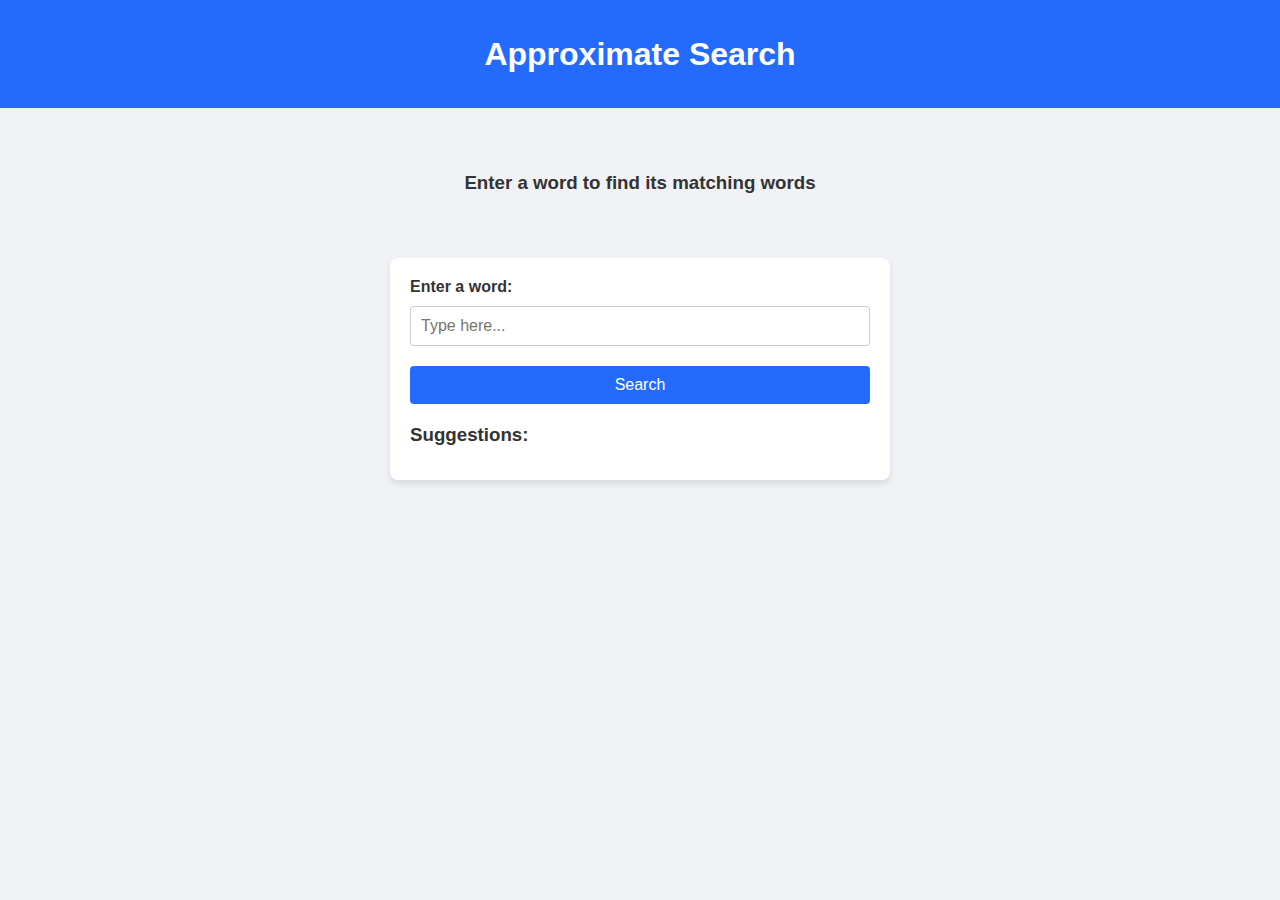
<file: challange1/index.html>
<!DOCTYPE html>
<html lang="en">
<head>
  <meta charset="UTF-8">
  <meta name="viewport" content="width=device-width, initial-scale=1.0">
  <title>Approximate Search</title>
  <style>
    * {
      box-sizing: border-box;
      margin: 0;
      padding: 0;
    }
    body {
      font-family: Arial, sans-serif;
      background-color: #f0f2f5;
      color: #333;
    }
    .heading {
      background-color: #246bfd;
      color: white;
      padding: 15px;
      text-align: center;
      margin-bottom: 20px;
      display: flex;
      justify-content: center;
      align-items: center;
      height: 12vh;
    }
    .container {
      max-width: 500px;
      margin: auto;
      background-color: white;
      padding: 20px;
      border-radius: 8px;
      box-shadow: 0 4px 6px rgba(0, 0, 0, 0.1);
    }
    label {
      font-weight: bold;
      display: block;
      margin-bottom: 10px;
    }
    input[type="text"] {
      width: 100%;
      padding: 10px;
      margin-bottom: 20px;
      border: 1px solid #ccc;
      border-radius: 4px;
      font-size: 16px;
    }
    button {
      width: 100%;
      padding: 10px;
      background-color: #246bfd;
      color: white;
      border: none;
      border-radius: 4px;
      font-size: 16px;
      cursor: pointer;
      transition: background-color 0.3s;
    }
    button:hover {
      background-color: #0056b3;
    }
    h3 {
      margin-top: 20px;
    }
    ul {
      list-style: none;
      padding: 0;
    }
    li {
      padding: 10px;
      background-color: #f9f9f9;
      border: 1px solid #ccc;
      border-radius: 4px;
      margin-bottom: 10px;
      font-size: 16px;
    }
    .subh{
      display: flex;
      justify-content: center;
      margin: 5%;
    }
    #suggestions{
      margin: 3%;
    }
  </style>
</head>
<body>
  <h1 class="heading">Approximate Search</h1>
  <h3 class="subh">Enter a word to find its matching words</h3>
  <div class="container">
    <label for="search">Enter a word:</label>
    <input type="text" id="search" placeholder="Type here..." />
    <button onclick="search()">Search</button>
    <h3>Suggestions:</h3>
    <ul id="suggestions"></ul>
  </div>

  <script>
    async function search() {
      const query = document.getElementById('search').value;
      const response = await fetch(`/search?q=${encodeURIComponent(query)}`);
      const suggestions = await response.json();
      const suggestionsList = document.getElementById('suggestions');
      suggestionsList.innerHTML = '';
      suggestions.forEach(word => {
        const listItem = document.createElement('li');
        listItem.textContent = word;
        suggestionsList.appendChild(listItem);
      });
    }
  </script>
</body>
</html>
</file>
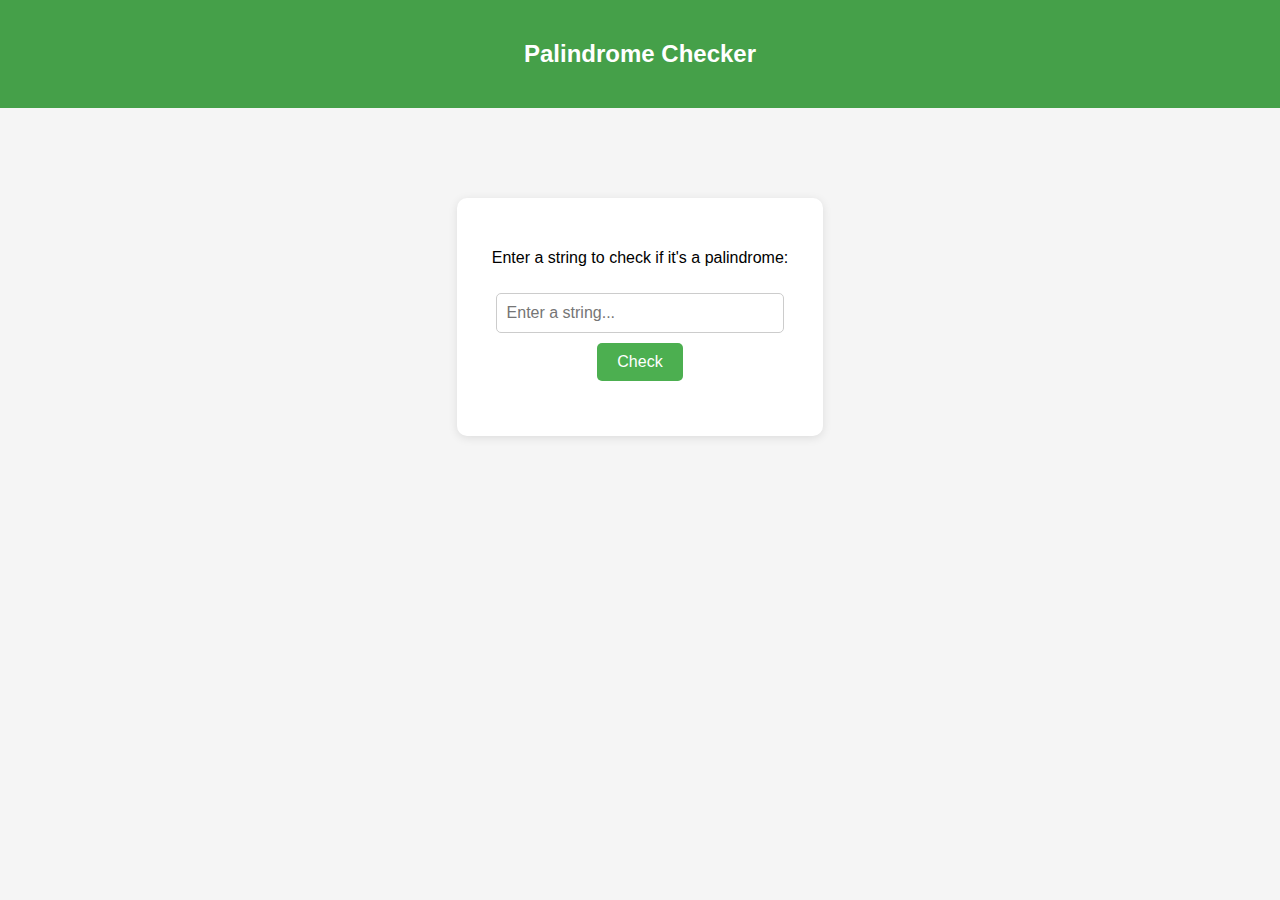
<file: challange4/index.html>
<!DOCTYPE html>
<html lang="en">
<head>
  <meta charset="UTF-8">
  <meta name="viewport" content="width=device-width, initial-scale=1.0">
  <title>Palindrome Checker</title>
  <style>
    body {
      font-family: Arial, sans-serif;
      background-color: #f5f5f5;
      text-align: center;
      margin: 0;
      padding: 0;
    }
    .container {
      background-color: #ffffff;
      margin-top: 10vh;
      padding: 35px;
      border-radius: 10px;
      box-shadow: 0 2px 10px rgba(0, 0, 0, 0.1);
      display: inline-block;
      max-width: 400px;
    }
    input[type="text"] {
      width: 90%;
      padding: 10px;
      font-size: 16px;
      margin: 10px 0;
      border: 1px solid #ccc;
      border-radius: 5px;
    }
    button {
      padding: 10px 20px;
      background-color: #4CAF50;
      color: #fff;
      font-size: 16px;
      border: none;
      border-radius: 5px;
      cursor: pointer;
    }
    button:hover {
      background-color: #45a049;
    }
    .result {
      margin-top: 20px;
      font-size: 18px;
      font-weight: bold;
    }
    .heading{
      margin: 0;
      padding: 0;
      height: 12vh;
      display: flex;
      justify-content: center;
      align-items: center;
      background-color: #45a049;
      color: white;
    }
  </style>
</head>
<body>
  <h2 class="heading">Palindrome Checker</h2>
  <div class="container">
    <p>Enter a string to check if it's a palindrome:</p>
    <input type="text" id="inputString" placeholder="Enter a string..." />
    <br />
    <button onclick="checkPalindrome()">Check</button>
    <div class="result" id="result"></div>
  </div>

  <script>
    // JavaScript Logic
    function checkPalindrome() {
      const input = document.getElementById("inputString").value;
      const resultDiv = document.getElementById("result");

      // Sanitize and check for palindrome
      const sanitizedStr = input.replace(/[^a-zA-Z0-9]/g, "").toLowerCase();
      const isPalindrome = sanitizedStr === sanitizedStr.split("").reverse().join("");

      // Display result
      if (input.trim() === "") {
        resultDiv.textContent = "Please enter a valid string.";
        resultDiv.style.color = "red";
      } else if (isPalindrome) {
        resultDiv.textContent = `The string '${input}' is a palindrome.`;
        resultDiv.style.color = "green";
      } else {
        resultDiv.textContent = `The string '${input}' is not a palindrome.`;
        resultDiv.style.color = "red";
      }
    }
  </script>
</body>
</html>
</file>
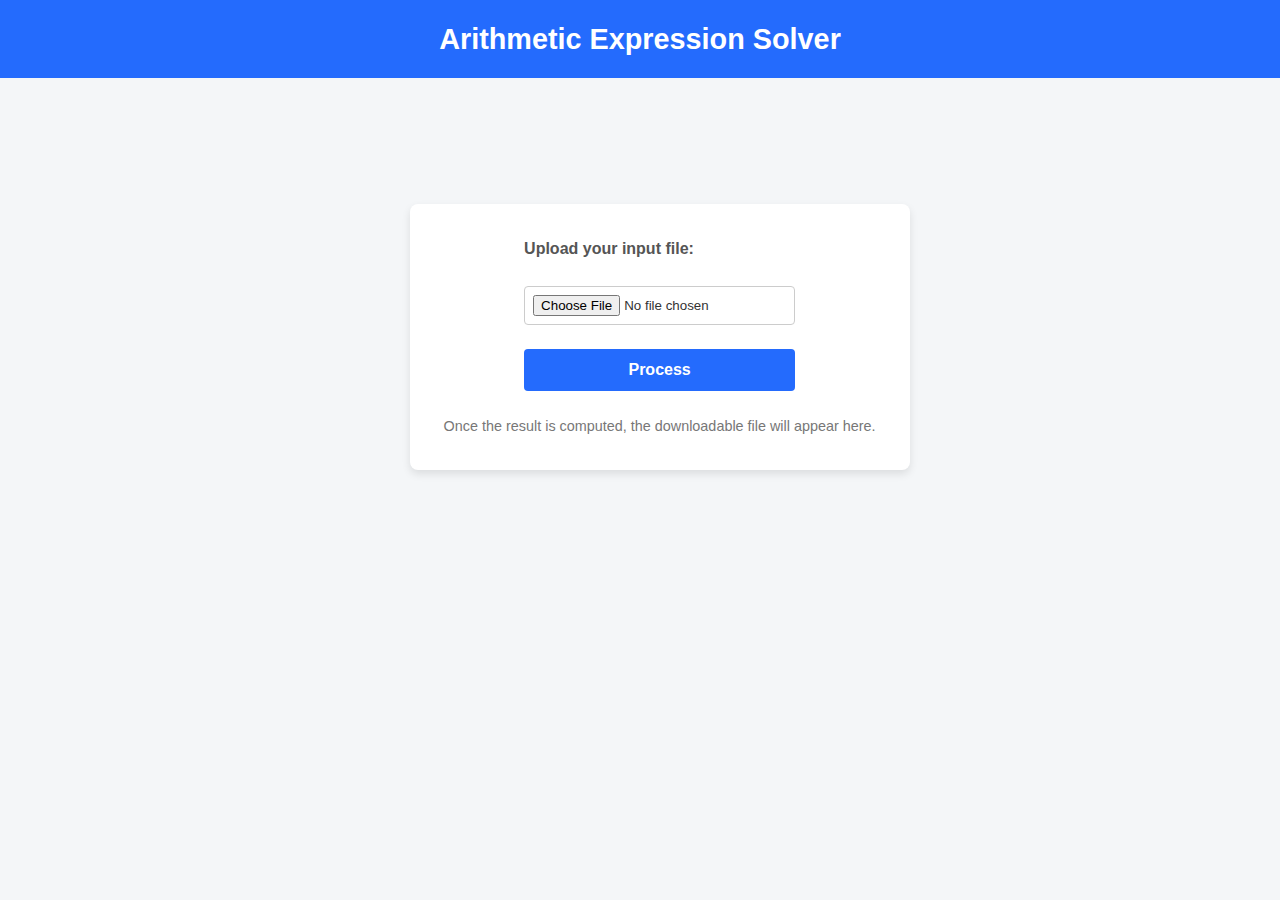
<file: challange2/public/index.html>
<!DOCTYPE html>
<html lang="en">
<head>
    <meta charset="UTF-8">
    <meta name="viewport" content="width=device-width, initial-scale=1.0">
    <title>Arithmetic Expression Solver</title>
    <style>
        * {
            margin: 0;
            padding: 0;
            box-sizing: border-box;
        }

        body {
            font-family: Arial, sans-serif;
            background-color: #f4f6f8;
            color: #333;
            line-height: 1.6;
            min-height: 100vh;
            margin: 0;
            display: flex;
            flex-direction: column;
        }

        .heading {
            background-color: #246bfd;
            color: white;
            width: 100%;
            text-align: center;
            padding: 1rem;
            font-size: 1.8rem;
            font-weight: bold;
        }

        .container {
            background-color: white;
            width: 90%;
            max-width: 500px;
            padding: 2rem;
            border-radius: 8px;
            box-shadow: 0 4px 8px rgba(0, 0, 0, 0.1);
            margin-top: 2rem;
            display: flex;
            flex-direction: column;
            align-items: center;
            margin-left: 32%;
            margin-top: 14vh;
        }

        form {
            display: flex;
            flex-direction: column;
            gap: 1.5rem;
        }

        label {
            font-weight: bold;
            color: #555;
        }

        input[type="file"] {
            border: 1px solid #ccc;
            padding: 0.5rem;
            border-radius: 4px;
            cursor: pointer;
        }

        input[type="file"]:hover {
            border-color: #246bfd;
        }

        button {
            background-color: #246bfd;
            color: white;
            border: none;
            padding: 0.75rem;
            border-radius: 4px;
            font-size: 1rem;
            font-weight: bold;
            cursor: pointer;
            transition: background-color 0.3s ease;
        }

        button:hover {
            background-color: #004abf;
        }

        #result {
            margin-top: 1.5rem;
            font-size: 0.9rem;
            color: #777;
            text-align: center;
        }
    </style>
</head>
<body>
    <h1 class="heading">Arithmetic Expression Solver</h1>
    <div class="container">
        <form id="uploadForm" action="/process-file" method="post" enctype="multipart/form-data">
            <label for="file">Upload your input file:</label>
            <input type="file" id="file" name="file" accept=".txt" required>
            <button type="submit">Process</button>
        </form>
        <div id="result">
            Once the result is computed, the downloadable file will appear here.
        </div>
    </div>
    <script src="script.js"></script>
</body>
</html>
</file>
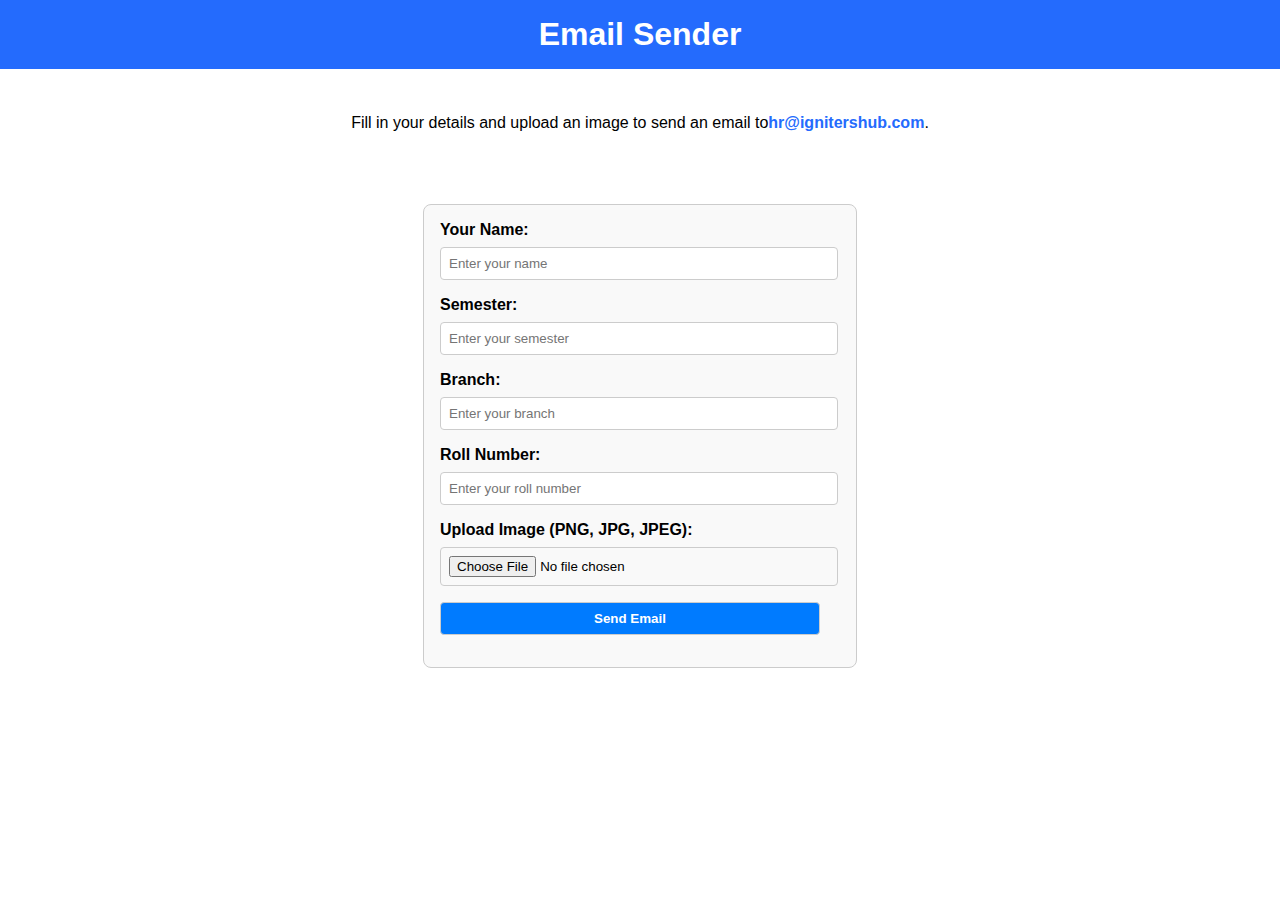
<file: challange3/public/index.html>
<!DOCTYPE html>
<html lang="en">
<head>
    <meta charset="UTF-8">
    <meta name="viewport" content="width=device-width, initial-scale=1.0">
    <title>Email Sender</title>
    <style>
        body {
            font-family: Arial, sans-serif;
            margin: 0;
            padding: 0;
        }
        form {
            max-width: 400px;
            margin: auto;
            padding: 1rem;
            border: 1px solid #ccc;
            border-radius: 8px;
            background-color: #f9f9f9;
            margin-top: 8vh;
        }
        label {
            display: block;
            margin-bottom: 0.5rem;
            font-weight: bold;
        }
        input, button {
            width: 95%;
            padding: 0.5rem;
            margin-bottom: 1rem;
            border: 1px solid #ccc;
            border-radius: 4px;

        }
        button {
            background-color: #007BFF;
            color: white;
            font-weight: bold;
            cursor: pointer;
        }
        button:hover {
            background-color: #0056b3;
        }
        .heading {
            background-color: #246bfd;
            display: flex;
            justify-content: center;
            color: white;
            margin: 0; 
            padding: 1rem;
        }

        .instruction{
            display: flex;
            justify-content: center;
            margin-top: 5vh;
        }
        .mail{
            color: #246bfd;
        }
    </style>
</head>
<body>
    <h1 class="heading">Email Sender</h1>
    <p class="instruction">Fill in your details and upload an image to send an email to   <strong class="mail"> hr@ignitershub.com</strong>.</p>
    <form id="emailForm" enctype="multipart/form-data" method="POST" action="/send-email">
        <label for="name">Your Name:</label>
        <input type="text" id="name" name="name" required placeholder="Enter your name" />

        <label for="semester">Semester:</label>
        <input type="text" id="semester" name="semester" required placeholder="Enter your semester" />

        <label for="branch">Branch:</label>
        <input type="text" id="branch" name="branch" required placeholder="Enter your branch" />

        <label for="rollNumber">Roll Number:</label>
        <input type="text" id="rollNumber" name="rollNumber" required placeholder="Enter your roll number" />

        <label for="image">Upload Image (PNG, JPG, JPEG):</label>
        <input type="file" id="image" name="image" accept=".png, .jpg, .jpeg" required />

        <button type="submit">Send Email</button>
    </form>
</body>
</html>
</file>
